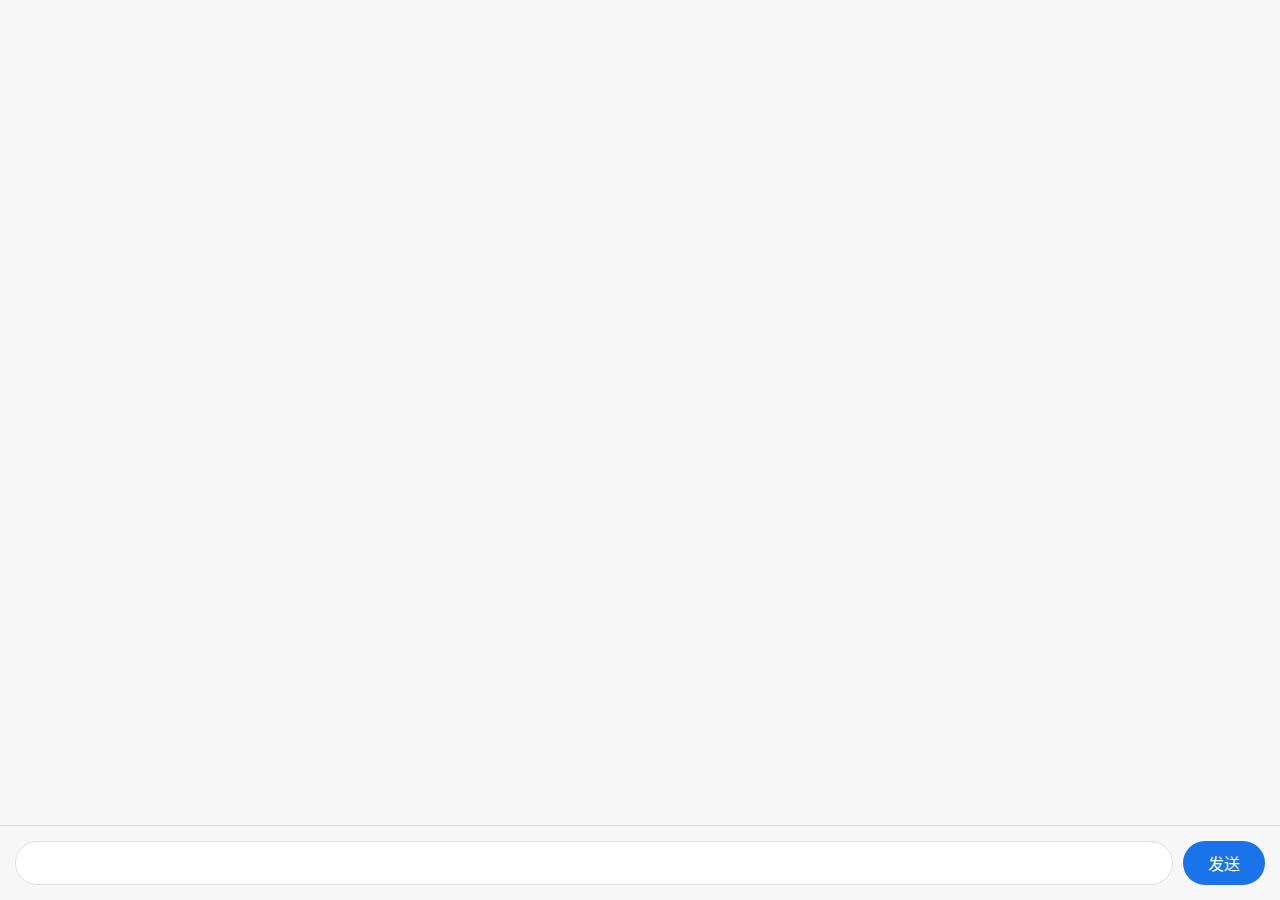
<file: frontend/index.html>
<!DOCTYPE html>
<html lang="zh-CN">
<head>
    <meta charset="UTF-8">
    <meta name="viewport" content="width=device-width, initial-scale=1.0">
    <title>AI 技术分析服务</title>
    <link rel="stylesheet" href="static/css/style.css">
</head>
<body>
    <div id="chat-container">
        <!-- The static welcome message will be removed. 
             It will now be generated dynamically by app.js -->
    </div>
    <div id="input-area">
        <input type="text" id="user-input">
        <button id="send-button">发送</button>
    </div>
    <script src="static/js/app.js"></script>
</body>
</html>
</file>
<file: frontend/static/css/style.css>
:root {
    --border-color: #e0e0e0;
    --input-bg-color: #ffffff;
    --app-bg-color: #f7f7f8;
    --user-msg-bg: #dcf8c6;
    --ai-msg-bg: #ffffff;
    --text-color: #202123;
}

html, body {
    height: 100%;
    margin: 0;
    padding: 0;
    font-family: -apple-system, BlinkMacSystemFont, "Segoe UI", Roboto, Helvetica, Arial, sans-serif;
    background-color: var(--app-bg-color);
    color: var(--text-color);
}

body {
    display: flex;
    flex-direction: column;
}

#chat-container {
    flex-grow: 1;
    overflow-y: auto;
    padding: 20px 10px;
    display: flex;
    flex-direction: column;
    gap: 15px;
}

.message {
    padding: 12px 18px;
    border-radius: 18px;
    max-width: 80%;
    line-height: 1.6;
    box-shadow: 0 1px 2px rgba(0, 0, 0, 0.05);
}

.user-message {
    background-color: var(--user-msg-bg);
    align-self: flex-end;
    border-bottom-right-radius: 4px;
}

.ai-message {
    background-color: var(--ai-msg-bg);
    align-self: flex-start;
    border-bottom-left-radius: 4px;
}

.ai-message img {
    max-width: 100%;
    border-radius: 10px;
    margin-bottom: 10px;
}

.ai-message .analysis-content {
    white-space: pre-wrap; /* Renders \n as line breaks */
}

.error-message {
    background-color: #ffebee;
    color: #c62828;
    align-self: flex-start;
}

.loading-message {
    color: #666;
    align-self: flex-start;
}

#input-area {
    display: flex;
    padding: 15px;
    border-top: 1px solid var(--border-color);
    background-color: var(--app-bg-color);
    gap: 10px;
}

#user-input {
    flex-grow: 1;
    padding: 12px 15px;
    border: 1px solid var(--border-color);
    border-radius: 22px;
    font-size: 16px;
    outline: none;
    transition: border-color 0.2s;
}

#user-input:focus {
    border-color: #4d90fe;
}

#send-button {
    padding: 0 25px;
    border-radius: 22px;
    border: none;
    background-color: #1a73e8;
    color: white;
    font-size: 16px;
    cursor: pointer;
    transition: background-color 0.2s;
}

#send-button:hover {
    background-color: #1b65c9;
}

code {
    background-color: #eee;
    padding: 2px 4px;
    border-radius: 4px;
    font-family: "Courier New", Courier, monospace;
}

header {
    background: #333;
    color: #fff;
    padding: 1rem 0;
    text-align: center;
}

header h1 {
    margin: 0;
}

main {
    padding: 20px;
    max-width: 900px;
    margin: 20px auto;
    background: #fff;
    box-shadow: 0 0 10px rgba(0,0,0,0.1);
}

#input-section {
    margin-bottom: 20px;
    padding: 20px;
    border: 1px solid #ddd;
    border-radius: 5px;
}

#input-section label {
    display: block;
    margin-bottom: 8px;
}

#input-section input[type="text"] {
    width: calc(100% - 100px);
    padding: 10px;
    margin-right: 10px;
    border: 1px solid #ccc;
    border-radius: 4px;
}

#input-section button {
    padding: 10px 15px;
    background-color: #5cb85c;
    color: white;
    border: none;
    border-radius: 4px;
    cursor: pointer;
}

#input-section button:hover {
    background-color: #4cae4c;
}

#results-section h2, #results-section h3 {
    color: #333;
}

#chart-container img {
    max-width: 100%;
    height: auto;
    border: 1px solid #ddd;
    margin-top: 10px;
}

#analysis-container {
    margin-top: 20px;
    padding: 15px;
    background-color: #e9f7ef;
    border-left: 5px solid #5cb85c;
}

#loading-section, #error-section {
    text-align: center;
    padding: 20px;
    margin-top: 20px;
}

#error-section {
    color: red;
    background-color: #fdd;
    border: 1px solid red;
}

footer {
    text-align: center;
    padding: 20px;
    background: #333;
    color: #fff;
    margin-top: 30px;
}
</file>
